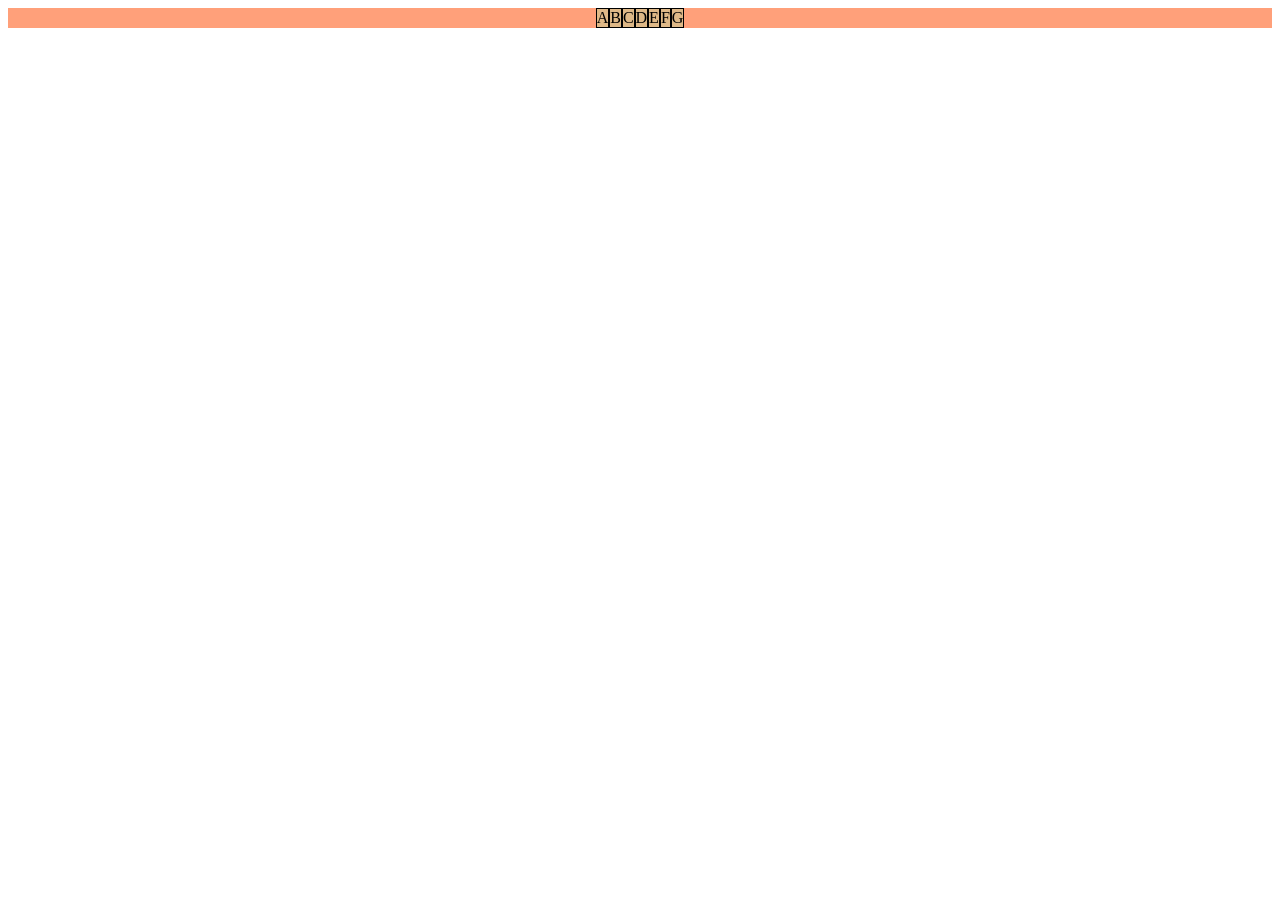
<file: Exercícios/ex027/flex004/index.html>
<!DOCTYPE html>
<html lang="pt-br">
<head>
    <meta charset="UTF-8">
    <meta name="viewport" content="width=device-width, initial-scale=1.0">
    <title>Flexible Box</title>
    <style>
        div.container {
            background-color: lightsalmon;
            display: flex;
            flex-flow: row nowrap;
            justify-content: center;
        }

        div.item {
            background-color:burlywood;
            border: 1px solid black;
            text-align: center;

        }
    </style>
</head>
<body>
    <div class="container">
        <div class="item">A</div>
        <div class="item">B</div>
        <div class="item">C</div>
        <div class="item">D</div>
        <div class="item">E</div>
        <div class="item">F</div>
        <div class="item">G</div>
        
    </div>
</body>
</html>
</file>
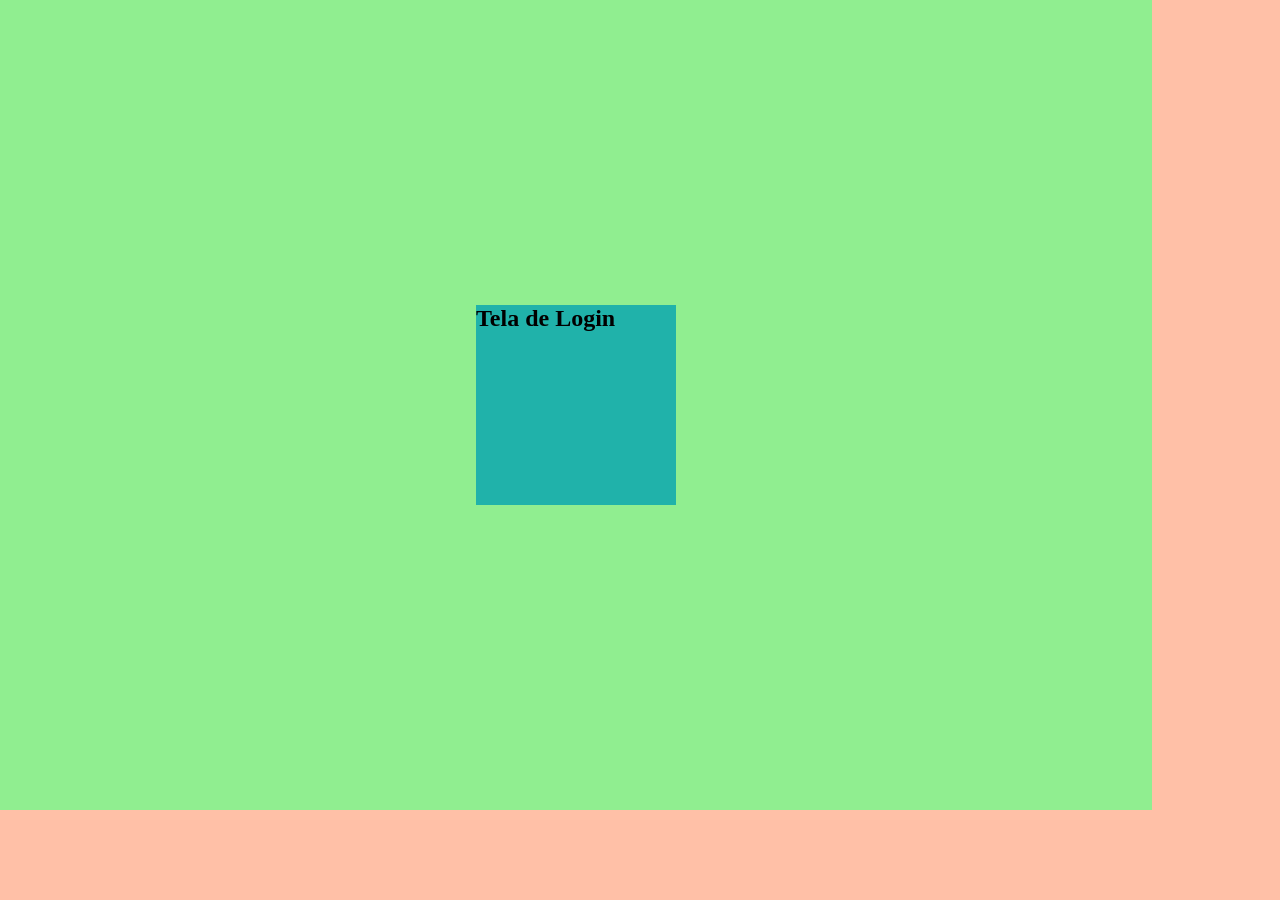
<file: Exercícios/ex027/flex005/index.html>
<!DOCTYPE html>
<html lang="pt-br">
<head>
  <meta charset="UTF-8">
  <meta name="viewport" content="width=device-width, initial-scale=1.0">
  <title>Flexibe Centralizado</title>
  <style>
    * {
      margin: 0px;
      padding: 0px;
      box-sizing: border-box;
    }

    body {
      background-color: rgb(255, 192, 167);
    }

    main {
      background-color: lightgreen;
      height: 90vh;
      width: 90vw;

      display: flex;
      flex-flow: row nowrap;
      justify-content: center;
      align-items: center;
    }

    section {
      background-color: lightseagreen;
      height: 200px;
      width: 200px;
    }
  </style>
</head>
<body>
  <main>
    <section>
      <h1>Tela de Login</h1>
    </section>
  </main>
</body>
</html>
</file>
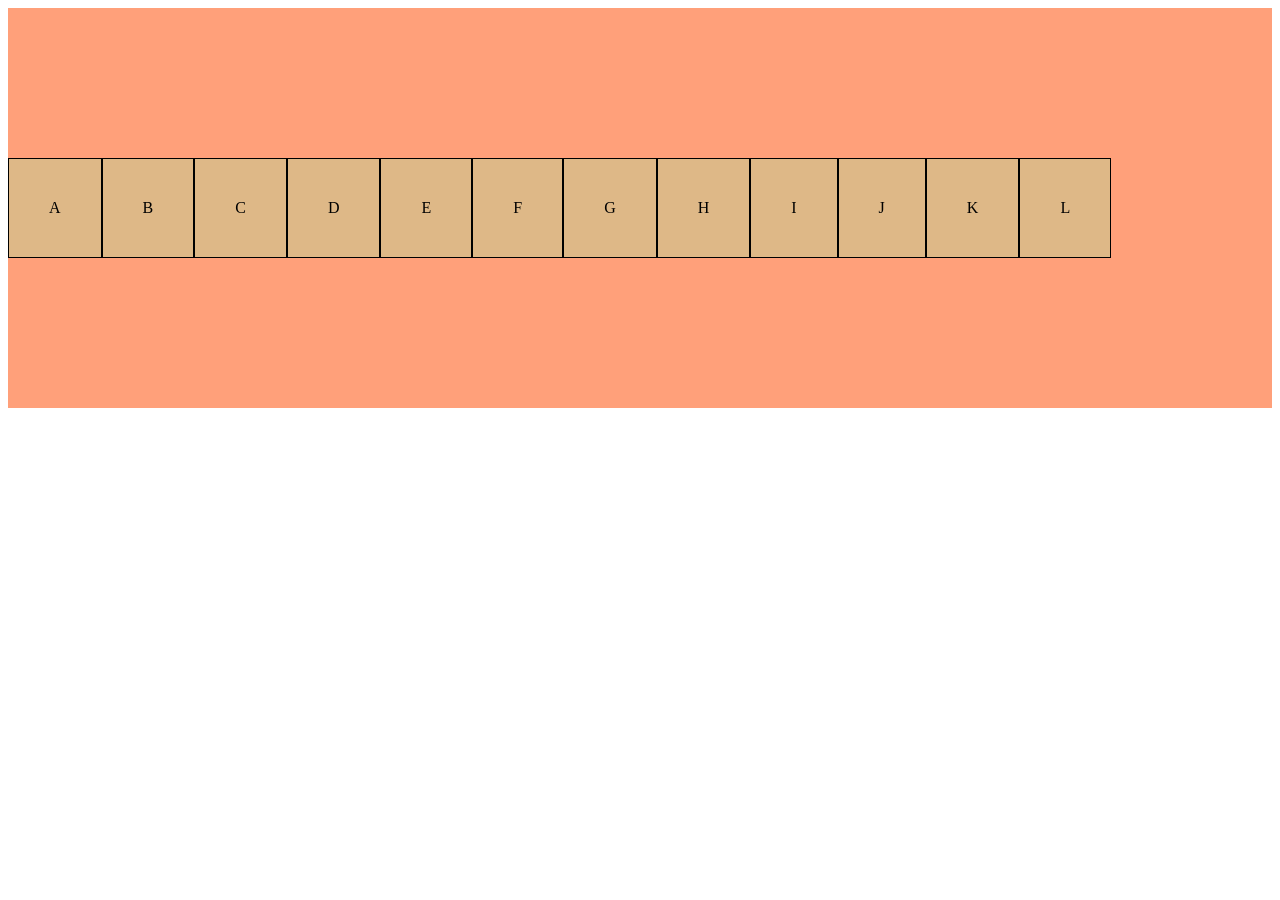
<file: Exercícios/ex027/flex006/index.html>
<!DOCTYPE html>
<html lang="en">
<head>
    <meta charset="UTF-8">
    <meta name="viewport" content="width=device-width, initial-scale=1.0">
    <title>Flexible Box</title>
    <style>
        div.container {
            background-color: lightsalmon;
            

            display: flex;
            flex-flow: row wrap;
            align-content: space-around;
            height: 400px;
            
        }

        div.item {
            background-color:burlywood;
            border: 1px solid black;
            text-align: center;
            padding: 40px;
        }
    </style>
</head>
<body>
    <div class="container">
        <div class="item">A</div>
        <div class="item">B</div>
        <div class="item">C</div>
        <div class="item">D</div>
        <div class="item">E</div>
        <div class="item">F</div>
        <div class="item">G</div>
        <div class="item">H</div>
        <div class="item">I</div>
        <div class="item">J</div>
        <div class="item">K</div>
        <div class="item">L</div>
        
    </div>
</body>
</html>
</file>
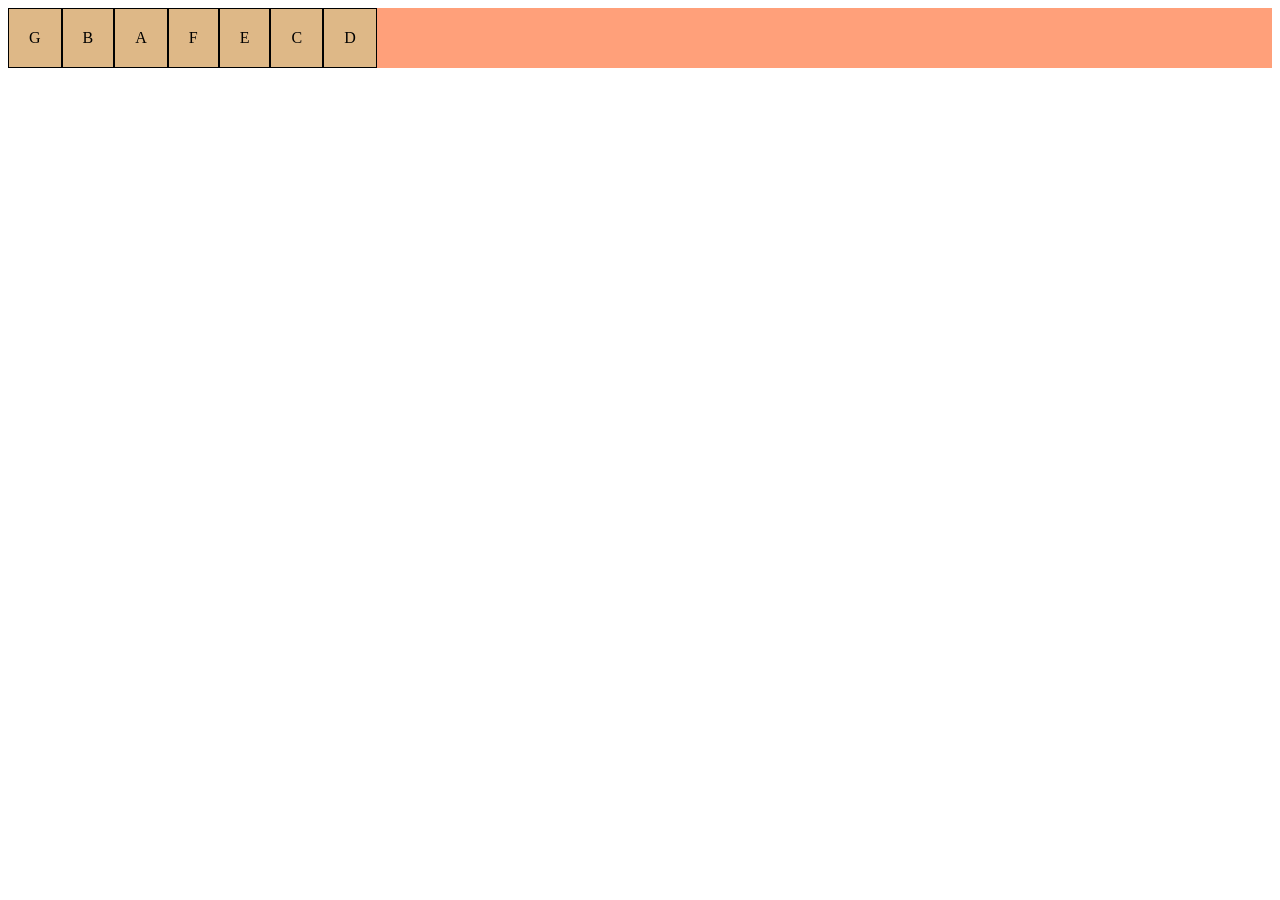
<file: Exercícios/ex027/flex007/index.html>
<!DOCTYPE html>
<html lang="en">
<head>
    <meta charset="UTF-8">
    <meta name="viewport" content="width=device-width, initial-scale=1.0">
    <title>Flexible Box</title>
    <style>
        div.container {
            background-color: lightsalmon;

            display: flex;
            flex-flow: row wrap;
        }

        div.item {
            background-color:burlywood;
            border: 1px solid black;
            text-align: center;
            padding: 20px;
        }

        div#i1 {
            order: 0;
        }
        div#i2 {
            order: -2;
        }
        div#i3 {
            order: 4;
        }
        div#i4 {
            order: 8;
        }
        div#i5 {
            order: 2;
        }
        div#i6 {
            order: 0;
        }
        div#i7 {
            order: -4;
        }
    </style>
</head>
<body>
    <div class="container">
        <div class="item" id="i1">A</div>
        <div class="item" id="i2">B</div>
        <div class="item" id="i3">C</div>
        <div class="item" id="i4">D</div>
        <div class="item" id="i5">E</div>
        <div class="item" id="i6">F</div>
        <div class="item" id="i7">G</div>
        
    </div>
</body>
</html>
</file>
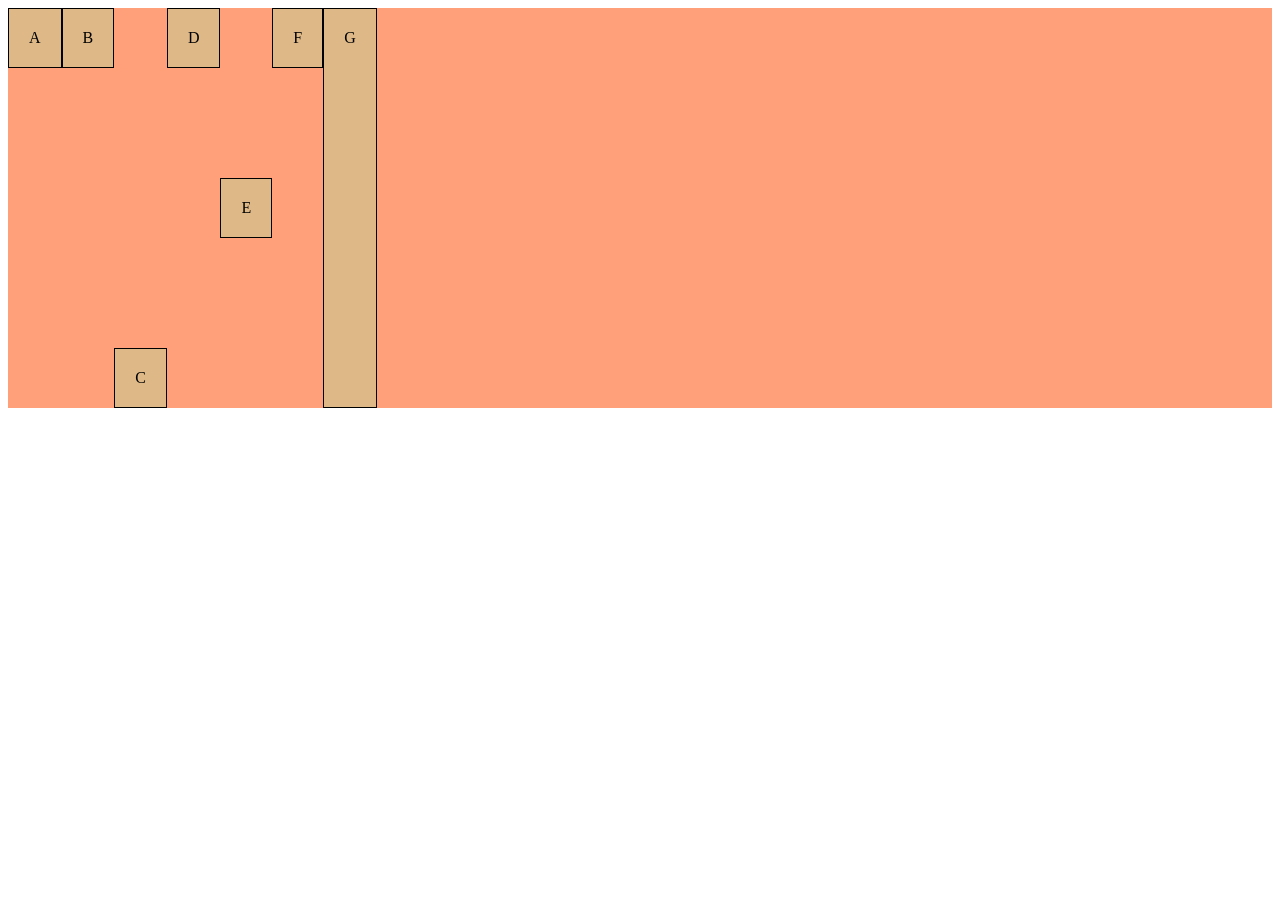
<file: Exercícios/ex027/flex008/index.html>
<!DOCTYPE html>
<html lang="en">
<head>
    <meta charset="UTF-8">
    <meta name="viewport" content="width=device-width, initial-scale=1.0">
    <title>Flexible Box</title>
    <style>
        div.container {
            background-color: lightsalmon;

            display: flex;
            flex-flow: row wrap;
            align-items: flex-start;
            height: 400px;
        }

        div.item {
            background-color:burlywood;
            border: 1px solid black;
            text-align: center;
            padding: 20px;
        }

        /* div#i1 {
            
        } */
        div#i2 {
            align-self: auto;
        }
        div#i3 {
            align-self: flex-end;
        }
        /* div#i4 {
            
        } */
        div#i5 {
            align-self: center;
        }
        div#i6 {
            align-self: flex-start;
        }
        div#i7 {
            align-self: stretch;
        }
    </style>
</head>
<body>
    <div class="container">
        <div class="item" id="i1">A</div>
        <div class="item" id="i2">B</div>
        <div class="item" id="i3">C</div>
        <div class="item" id="i4">D</div>
        <div class="item" id="i5">E</div>
        <div class="item" id="i6">F</div>
        <div class="item" id="i7">G</div>
        
    </div>
</body>
</html>
</file>
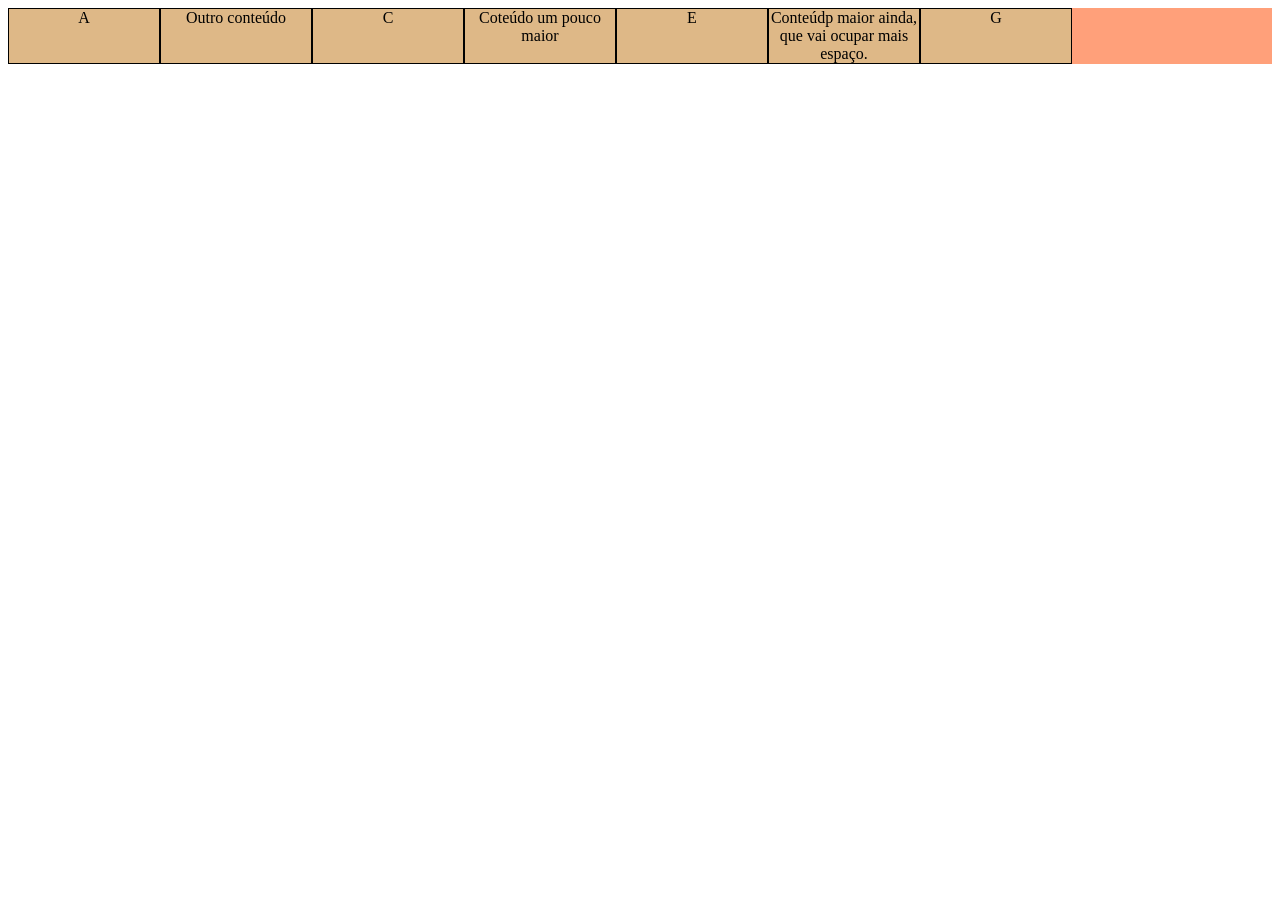
<file: Exercícios/ex027/flex009/index.html>
<!DOCTYPE html>
<html lang="pt-br">
<head>
    <meta charset="UTF-8">
    <meta name="viewport" content="width=device-width, initial-scale=1.0">
    <title>Flexible Box</title>
    <style>
        div.container {
            background-color: lightsalmon;

            display: flex;
            flex-flow: row nowrap;
        }

        div.item {
            background-color:burlywood;
            border: 1px solid black;
            text-align: center;
            flex-basis: 150px;

        }
    </style>
</head>
<body>
    <div class="container">
        <div class="item">A</div>
        <div class="item">Outro conteúdo</div>
        <div class="item">C</div>
        <div class="item">Coteúdo um pouco maior</div>
        <div class="item">E</div>
        <div class="item">Conteúdp maior ainda, que vai ocupar mais espaço.</div>
        <div class="item">G</div>
        
    </div>
</body>
</html>
</file>
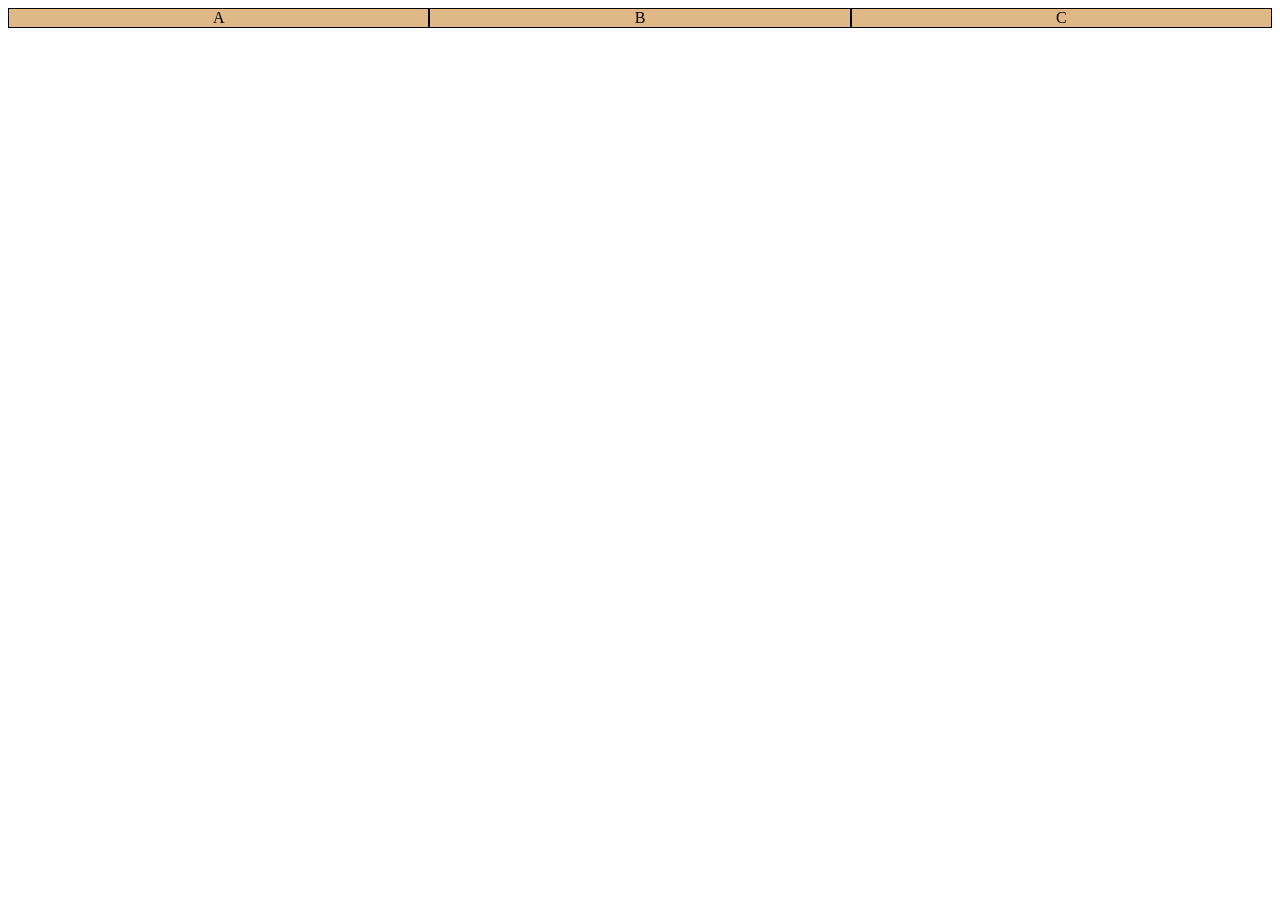
<file: Exercícios/ex027/flex010/index.html>
<!DOCTYPE html>
<html lang="pt-br">
<head>
    <meta charset="UTF-8">
    <meta name="viewport" content="width=device-width, initial-scale=1.0">
    <title>Flexible Box</title>
    <style>
        div.container {
            background-color: lightsalmon;

            display: flex;
            flex-flow: row nowrap;
        }

        div.item {
            background-color:burlywood;
            border: 1px solid black;
            text-align: center;
            flex-basis: 250px;
            flex-shrink: 1;
            flex-grow: 1;

            
        }
    </style>
</head>
<body>
    <div class="container">
        <div class="item">A</div>
        <div class="item">B</div>
        <div class="item">C</div>
        
        
        
    </div>
</body>
</html>
</file>
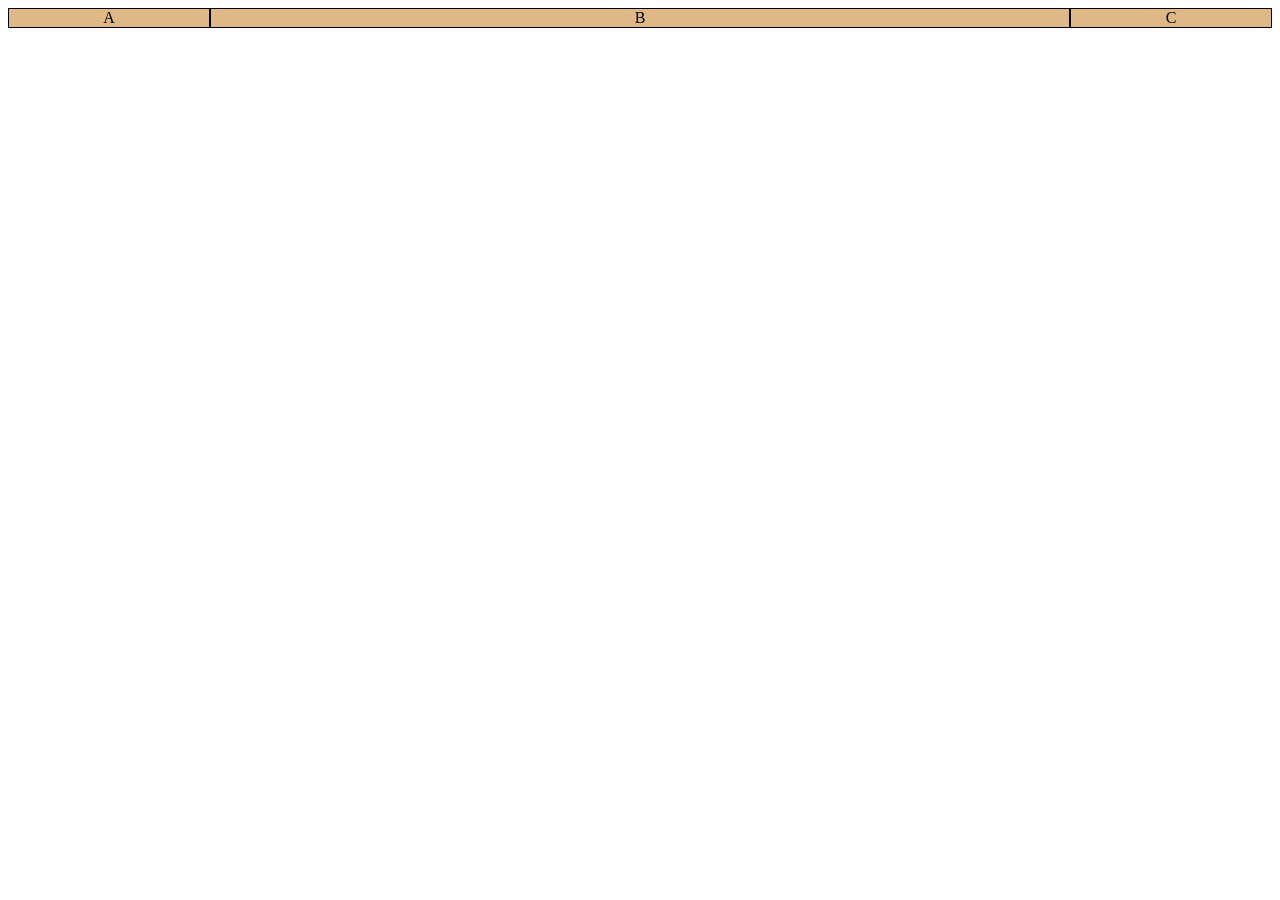
<file: Exercícios/ex027/flex011/index.html>
<!DOCTYPE html>
<html lang="en">
<head>
    <meta charset="UTF-8">
    <meta name="viewport" content="width=device-width, initial-scale=1.0">
    <title>Flexible Box</title>
    <style>
        div.container {
            background-color: lightsalmon;

            display: flex;
            flex-flow: row nowrap;
        }

        div.item {
            background-color:burlywood;
            border: 1px solid black;
            text-align: center;
            flex-basis: 200px;
        }

        div#cxA {
            flex-shrink: 1;
            flex-grow: 0;            
        }
        div#cxB {
            flex-shrink: 1;
            flex-grow: 4;            
        }
        div#cxC {
            flex-shrink: 1;
            flex-grow: 0;                
        }
    </style>
</head>
<body>
    <div class="container">
        <div class="item" id="cxA">A</div>
        <div class="item" id="cxB">B</div>
        <div class="item" id="cxC">C</div>
        
        
    </div>
</body>
</html>
</file>
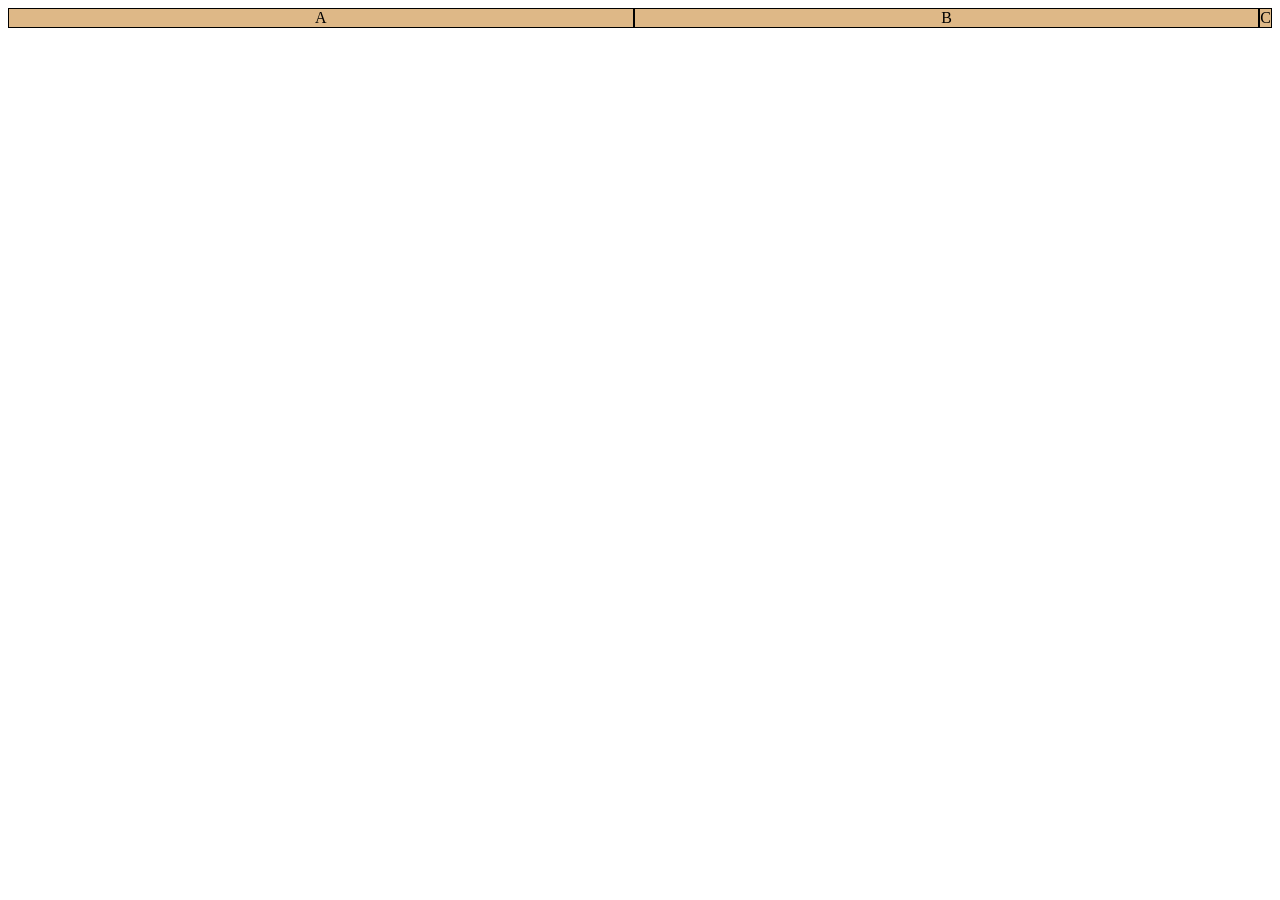
<file: Exercícios/ex027/flex012/index.html>
<!DOCTYPE html>
<html lang="en">
<head>
    <meta charset="UTF-8">
    <meta name="viewport" content="width=device-width, initial-scale=1.0">
    <title>Flexible Box</title>
    <style>
        div.container {
            background-color: lightsalmon;

            display: flex;
            flex-flow: row nowrap;
        }

        div.item {
            background-color:burlywood;
            border: 1px solid black;
            text-align: center;
           
        }

        div#cxA {
            flex: 1 1 200px;
        }
        div#cxB {
            flex-shrink: 0;
            flex-grow: 1;  
            flex-basis: 200px;            
        }
        div#cxC {
            flex-shrink: 1;
            flex-grow: 0;                
        }
    </style>
</head>
<body>
    <div class="container">
        <div class="item" id="cxA">A</div>
        <div class="item" id="cxB">B</div>
        <div class="item" id="cxC">C</div>
        
        
    </div>
</body>
</html>
</file>
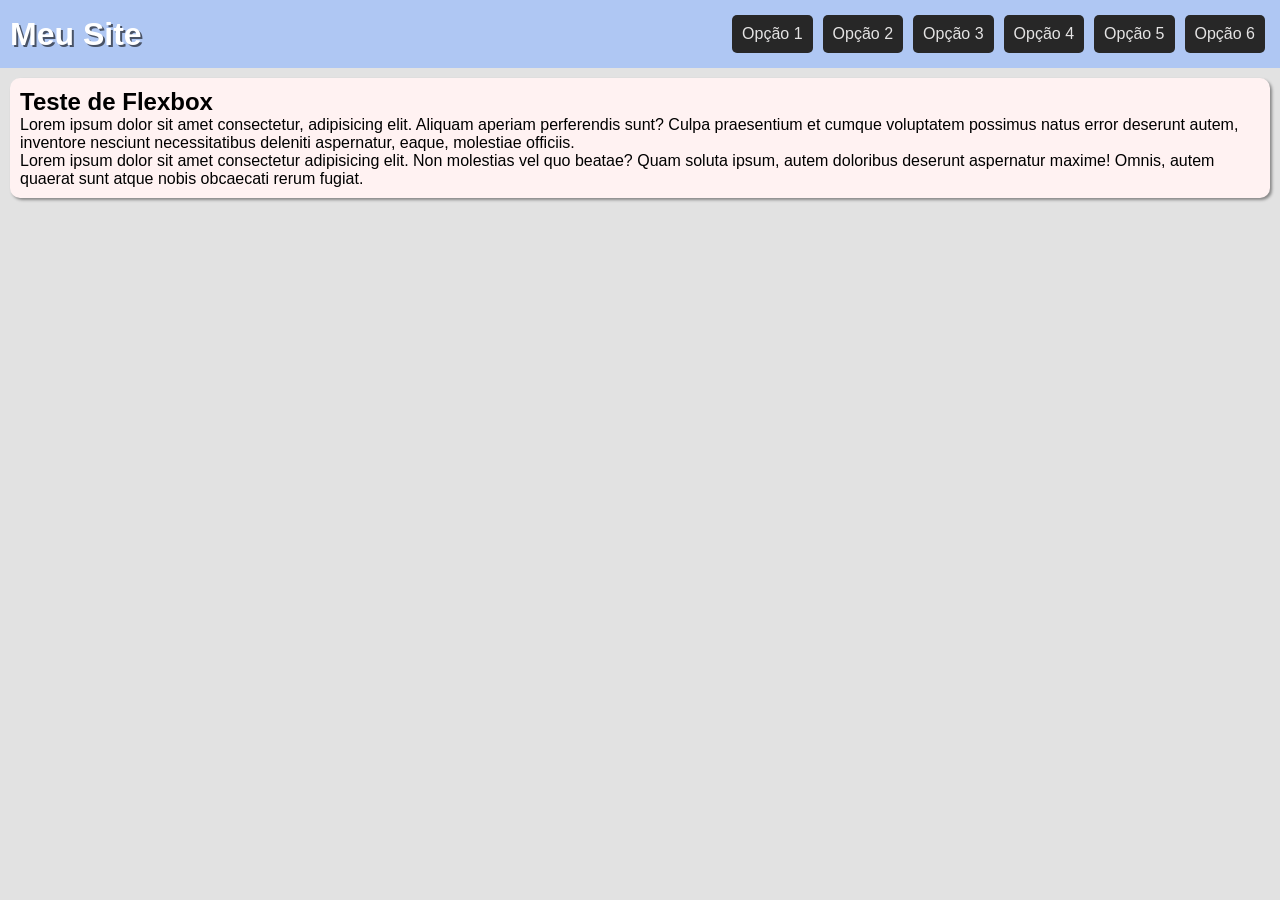
<file: Exercícios/ex027/flex013 - menu flebox/index.html>
<!DOCTYPE html>
<html lang="en">
<head>
  <meta charset="UTF-8">
  <meta name="viewport" content="width=device-width, initial-scale=1.0">
  <link rel="stylesheet" href="style.css">
  <link rel="stylesheet" href="mobile.css" media="screen and (max-width: 580px)">
  <title>Menu Flebox</title>
</head>
<body>
  <header>
    <h1>Meu Site</h1>
    <nav>
      <a href="#">Opção 1</a>
      <a href="#">Opção 2</a>
      <a href="#">Opção 3</a>
      <a href="#">Opção 4</a>
      <a href="#">Opção 5</a>
      <a href="#">Opção 6</a>
    </nav>
  </header>
  <main>
    <h2>Teste de Flexbox</h2>
    <p>
      Lorem ipsum dolor sit amet consectetur, adipisicing elit. Aliquam aperiam perferendis sunt? Culpa praesentium et cumque voluptatem possimus natus error deserunt autem, inventore nesciunt necessitatibus deleniti aspernatur, eaque, molestiae officiis.
    </p>

    <p>
      Lorem ipsum dolor sit amet consectetur adipisicing elit. Non molestias vel quo beatae? Quam soluta ipsum, autem doloribus deserunt aspernatur maxime! Omnis, autem quaerat sunt atque nobis obcaecati rerum fugiat.
    </p>
  </main>
</body>
</html>
</file>
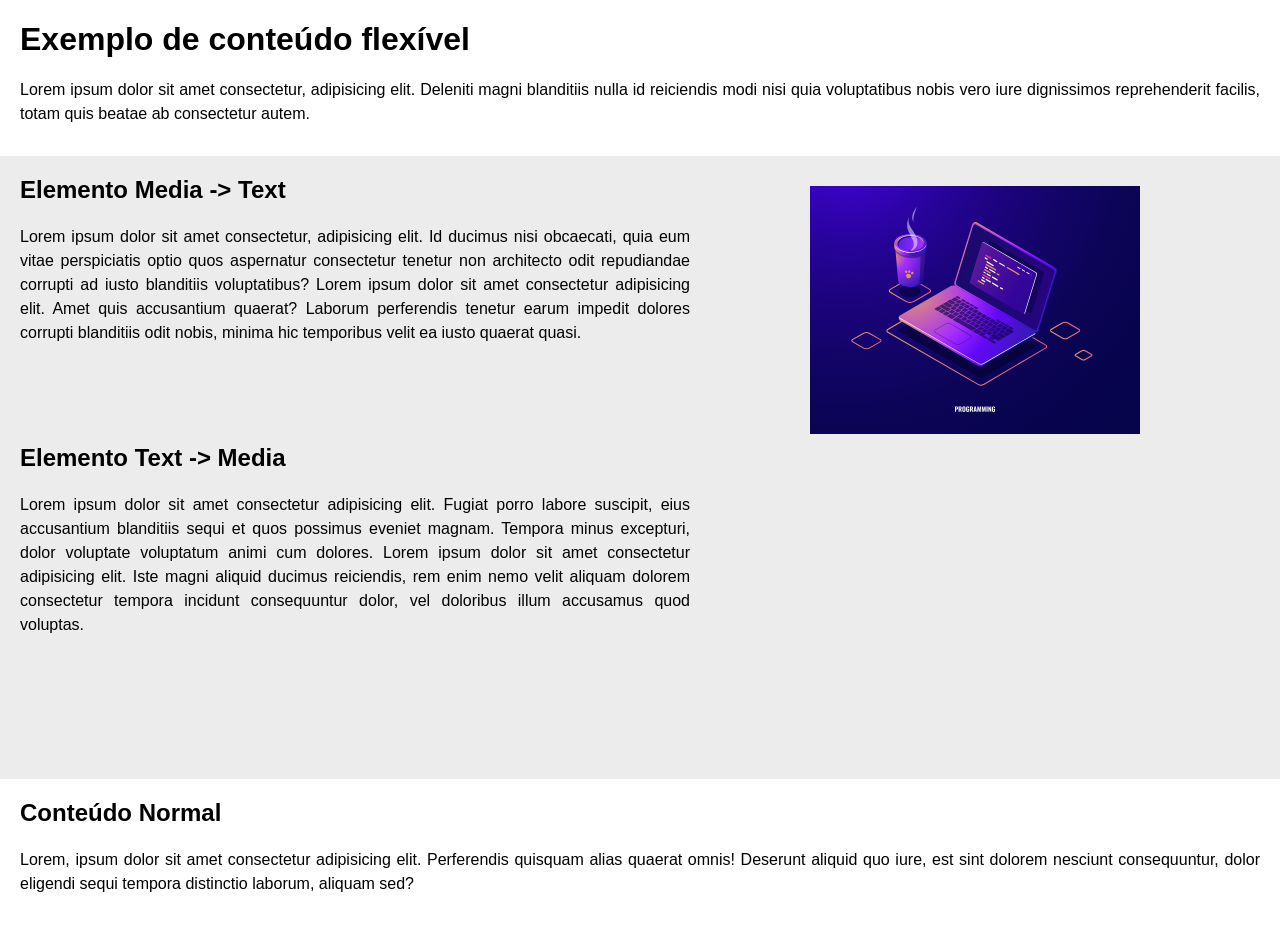
<file: Exercícios/ex027/flex014 - conteudo flex/index.html>
<!DOCTYPE html>
<html lang="pt-br">
<head>
  <meta charset="UTF-8">
  <meta name="viewport" content="width=device-width, initial-scale=1.0">
  <link rel="stylesheet" href="style.css">
  <title>Conteúdo Flex</title>
</head>
<body>
  <header class="normal">
    <h1>Exemplo de conteúdo flexível</h1>
    <p>Lorem ipsum dolor sit amet consectetur, adipisicing elit. Deleniti magni blanditiis nulla id reiciendis modi nisi quia voluptatibus nobis vero iure dignissimos reprehenderit facilis, totam quis beatae ab consectetur autem.</p>
  </header>

  <main>
    <section class="flex-content">

      <article class="media-text">
        <div class="text">
          <h2>Elemento Media -> Text</h2>
          <p>
            Lorem ipsum dolor sit amet consectetur, adipisicing elit. Id ducimus nisi obcaecati, quia eum vitae perspiciatis optio quos aspernatur consectetur tenetur non architecto odit repudiandae corrupti ad iusto blanditiis voluptatibus? Lorem ipsum dolor sit amet consectetur adipisicing elit. Amet quis accusantium quaerat? Laborum perferendis tenetur earum impedit dolores corrupti blanditiis odit nobis, minima hic temporibus velit ea iusto quaerat quasi.
          </p>
        </div>
        <div class="media">
          <img  src="site.svg" alt="Criando site flexbox">
        </div>
      </article>

      <article class="text-media">
        <div class="text">
          <h2>Elemento Text -> Media</h2>
          <p>
            Lorem ipsum dolor sit amet consectetur adipisicing elit. Fugiat porro labore suscipit, eius accusantium blanditiis sequi et quos possimus eveniet magnam. Tempora minus excepturi, dolor voluptate voluptatum animi cum dolores. Lorem ipsum dolor sit amet consectetur adipisicing elit. Iste magni aliquid ducimus reiciendis, rem enim nemo velit aliquam dolorem consectetur tempora incidunt consequuntur dolor, vel doloribus illum accusamus quod voluptas.
          </p>
        </div>
        <div class="media">
          <iframe width="560" height="315" src="https://www.youtube.com/embed/videoseries?si=2r-q6cH4bw7m5Qy1&amp;list=PLHz_AreHm4dn1bAtIJWFrugl5z2Ej_52d" title="YouTube video player" frameborder="0" allow="accelerometer; autoplay; clipboard-write; encrypted-media; gyroscope; picture-in-picture; web-share" referrerpolicy="strict-origin-when-cross-origin" allowfullscreen></iframe>
        </div>
      </article>
    </section>

    <section class="normal">
      <h2>Conteúdo Normal</h2>
      <p>
        Lorem, ipsum dolor sit amet consectetur adipisicing elit. Perferendis quisquam alias quaerat omnis! Deserunt aliquid quo iure, est sint dolorem nesciunt consequuntur, dolor eligendi sequi tempora distinctio laborum, aliquam sed?
      </p>
    </section>
  </main>
</body>
</html>
</file>
<file: Exercícios/ex027/flex013 - menu flebox/style.css>
@charset "UTF - 8";

* {
  margin: 0;
  padding: 0;
  box-sizing: border-box;
}

body {
  font-family: Arial, Helvetica, sans-serif;
  font-size: 1em;
  background-color: rgb(226, 226, 226);
}

header {
  background-color: rgb(175, 199, 243);
  color: white;
  padding: 10px;

  display: flex;
  flex-flow: row wrap;
  align-items: center;
  justify-content: space-between;
}

header > h1 {
  /* border: 1px dotted black; */
  flex: 0 0 200px;
  text-shadow: 2px 2px 0 rgba(0, 0, 0, 0.582);
}

header > nav {
  /* border: 1px dotted black; */
  display: flex;
  flex-flow: row wrap;
  justify-content: flex-end;
}

header > nav > a {
  background-color: rgb(39, 39, 39);
  color: rgb(228, 227, 227);
  padding: 10px;
  margin: 5px;
  border-radius: 5px;
  text-decoration: none;
  text-align: center;
}

header > nav > a:hover {
  background-color: rgb(180, 180, 180);
  color: rgb(19, 19, 19);
  transition: background-color .5s;
}

main {
  background-color: rgb(255, 242, 242);
  margin: 10px;
  padding: 10px;
  border-radius: 10px;
  box-shadow: 2px 2px 3px rgba(0, 0, 0, 0.404);
}
</file>
<file: Exercícios/ex027/flex013 - menu flebox/mobile.css>
@charset "UTF-8";

header, header > nav {
  flex-flow: column nowrap;
}

header > h1 {
  flex-basis: 50px;
}

header > nav > a {
  width: 90vw;
}
</file>
<file: Exercícios/ex027/flex014 - conteudo flex/style.css>
@charset "UTF-8";

* {
  margin: 0;
  padding: 0;
  box-sizing: border-box;
}

body {
  font-family: Arial, Helvetica, sans-serif;
  font-size: 1em;
  line-height: 1.5em;

}
p {
  margin-bottom: 10px;
  text-align: justify;
}

h1, h2 {
  margin-bottom: 20px;
  line-height: 1.2em;
  text-align: left;
}

header, section.normal {
  padding: 20px;
}

section.flex-content {
  padding: 20px;
  background-color: rgb(236, 236, 236);
  display: flex;
  flex-flow: column nowrap;

}

article.text-media {
  display: flex;
  flex-flow: row wrap;
  justify-content: space-between;
}

article.media-text {
  display: flex;
  flex-flow: row wrap-reverse;
  justify-content: space-between;
}

article > div.text {
  flex: 1 1 500px;
  /* border: 2px dashed blue; */
}

article > div.media {
  flex: 1 0 400px;
   /* border: 2px dashed red; */
}

div.media > img {
  display: block;
  margin: auto;
  width: 350px;
  padding: 10px;
}

div.media > iframe {
  display: block;
  margin: auto;
  padding: 0 20px;
  width: 90%;
}
</file>
